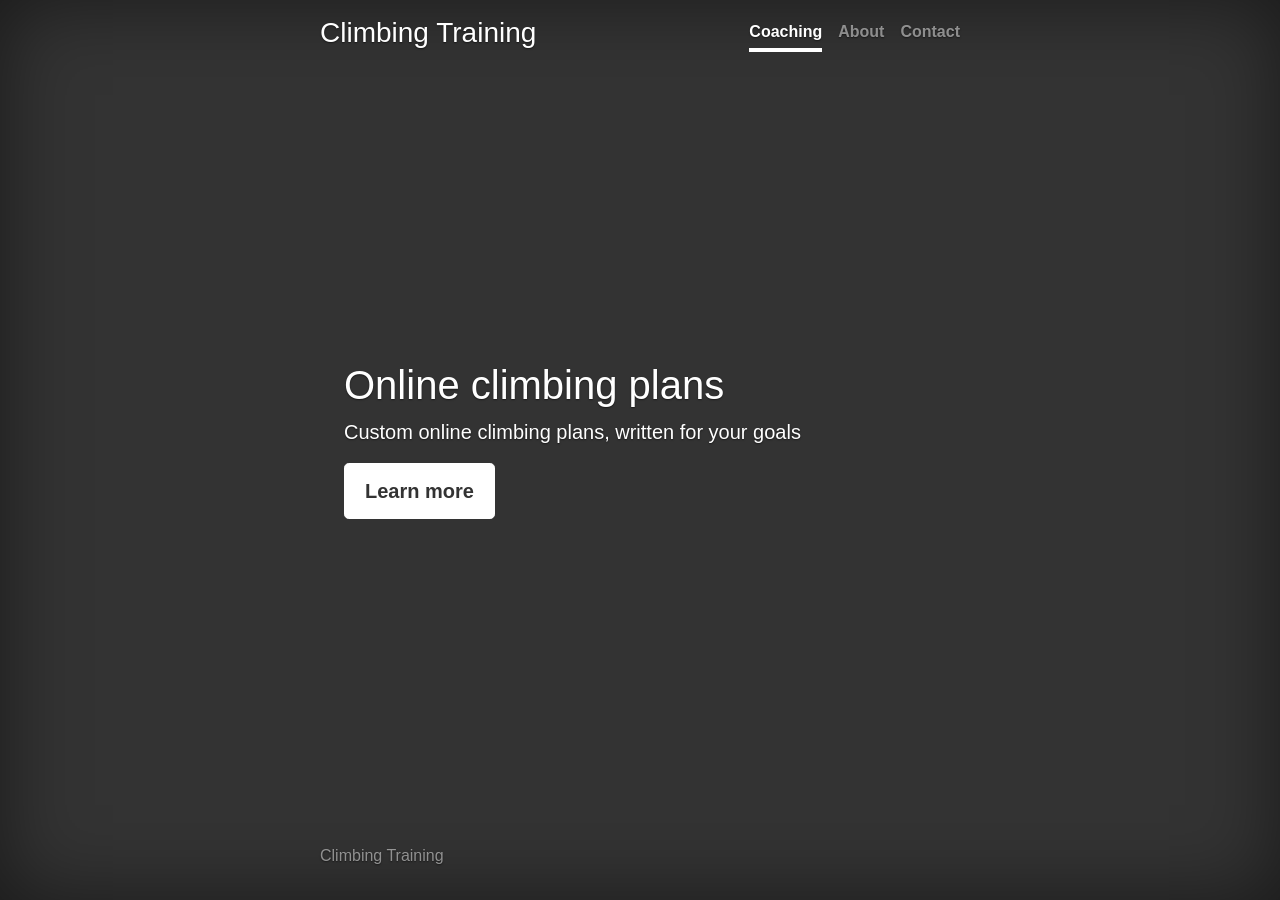
<file: index.html>
<!doctype html>
<html lang="en">

<head>
  <!-- Required meta tags -->
  <meta charset="utf-8">
  <meta name="viewport" content="width=device-width, initial-scale=1, shrink-to-fit=no">

  <!-- Bootstrap CSS -->
  <link rel="stylesheet" href="https://cdn.jsdelivr.net/npm/bootstrap@4.3.1/dist/css/bootstrap.min.css"
    integrity="sha384-ggOyR0iXCbMQv3Xipma34MD+dH/1fQ784/j6cY/iJTQUOhcWr7x9JvoRxT2MZw1T" crossorigin="anonymous">

  <title>Hello, world!</title>
  <link rel="stylesheet" href="mystyle.css">
</head>

<body><div class="cover-container d-flex w-100 h-100 p-3 mx-auto flex-column">
  <header class="masthead mb-auto">
    <div class="inner">
      <h3 class="masthead-brand">Climbing Training</h3>
      <nav class="nav nav-masthead justify-content-center">
        <a class="nav-link active" href="#">Coaching</a>
        <a class="nav-link" href="#">About</a>
        <a class="nav-link" href="#">Contact</a>
      </nav>
    </div>
  </header>

  <main role="main" class="inner cover">
    <h1 class="cover-heading">Online climbing plans</h1>
    <p class="lead">Custom online climbing plans, written for your goals</p>
    <p class="lead">
      <a href="#" class="btn btn-lg btn-secondary">Learn more</a>
    </p>
  </main>

  <footer class="mastfoot mt-auto">
    <div class="inner">
      <p>Climbing Training</p>
    </div>
  </footer>
</div>
</body>

</html>
</file>
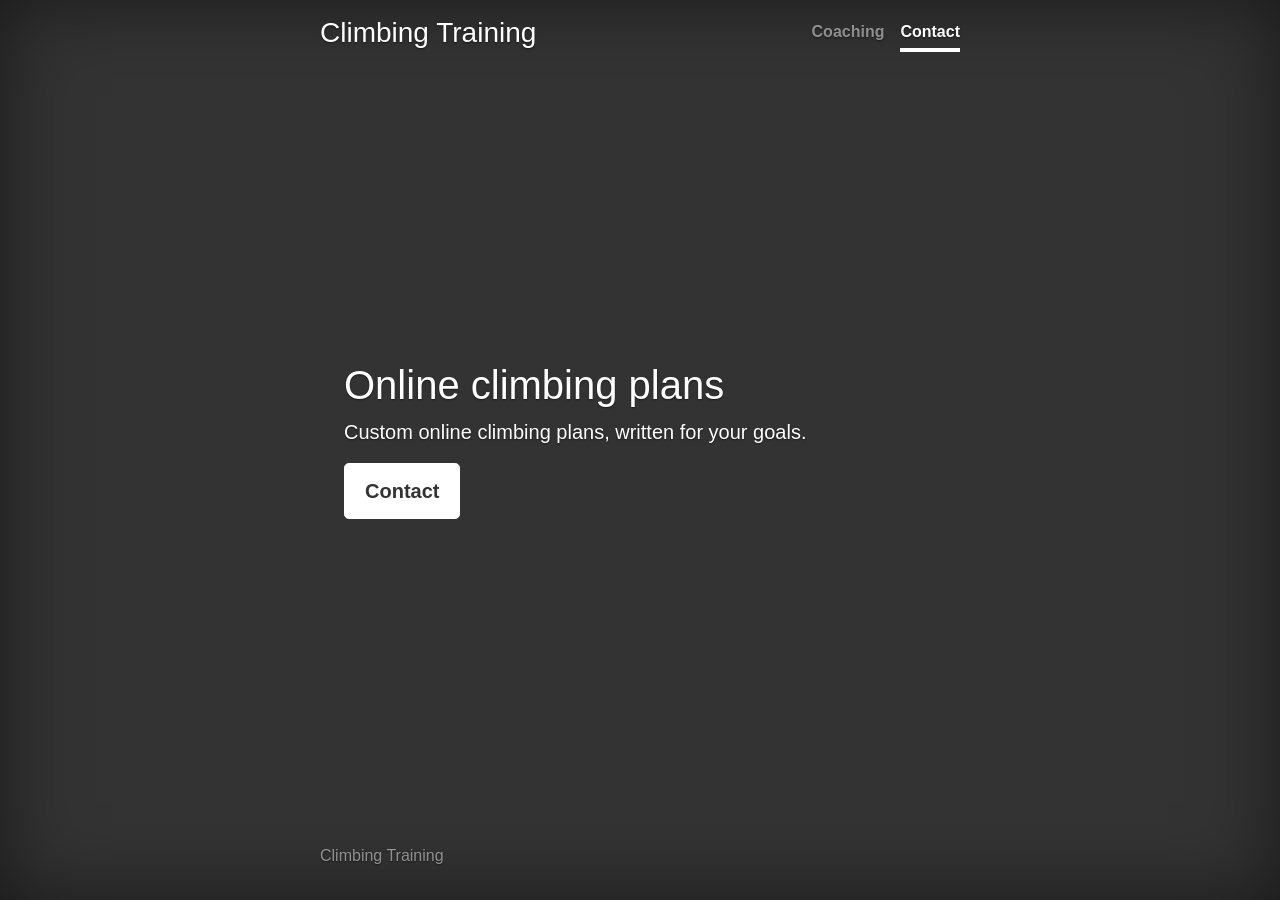
<file: contact.html>
<!doctype html>
<html lang="en">

<head>
  <!-- Required meta tags -->
  <meta charset="utf-8">
  <meta name="viewport" content="width=device-width, initial-scale=1, shrink-to-fit=no">

  <!-- Bootstrap CSS -->
  <link rel="stylesheet" href="https://cdn.jsdelivr.net/npm/bootstrap@4.3.1/dist/css/bootstrap.min.css"
    integrity="sha384-ggOyR0iXCbMQv3Xipma34MD+dH/1fQ784/j6cY/iJTQUOhcWr7x9JvoRxT2MZw1T" crossorigin="anonymous">

  <title>Climbing Coaching</title>
  <link rel="stylesheet" href="mystyle.css">
</head>

<body><div class="cover-container d-flex w-100 h-100 p-3 mx-auto flex-column">
    <header class="masthead mb-auto">
        <div class="inner">
          <h3 class="masthead-brand">Climbing Training</h3>
          <nav class="nav nav-masthead justify-content-center">
            <a class="nav-link " href="/">Coaching</a>
            <a class="nav-link active" href="/contact">Contact</a>
    
          </nav>
        </div>
      </header>

  <main role="main" class="inner cover">
    <h1 class="cover-heading">Online climbing plans</h1>
    <p class="lead">Custom online climbing plans, written for your goals. </p>
    <p class="lead">
      <a href="/contact" class="btn btn-lg btn-secondary">Contact</a>
    </p>
  </main>

  <footer class="mastfoot mt-auto">
    <div class="inner">
      <p>Climbing Training</p>
    </div>
  </footer>
</div>
</body>

</html>
</file>
<file: mystyle.css>
/*
 * Globals
 */

/* Links */
a,
a:focus,
a:hover {
  color: #fff;
}

/* Custom default button */
.btn-secondary,
.btn-secondary:hover,
.btn-secondary:focus {
  color: #333;
  text-shadow: none; /* Prevent inheritance from `body` */
  background-color: #fff;
  border: .05rem solid #fff;
}


/*
 * Base structure
 */

html,
body {
  height: 100%;
  background-color: #333;
}

body {
  display: -ms-flexbox;
  display: flex;
  color: #fff;
  text-shadow: 0 .05rem .1rem rgba(0, 0, 0, .5);
  box-shadow: inset 0 0 5rem rgba(0, 0, 0, .5);
}

.cover-container {
  max-width: 42em;
}


/*
 * Header
 */
.masthead {
  margin-bottom: 2rem;
}

.masthead-brand {
  margin-bottom: 0;
}

.nav-masthead .nav-link {
  padding: .25rem 0;
  font-weight: 700;
  color: rgba(255, 255, 255, .5);
  background-color: transparent;
  border-bottom: .25rem solid transparent;
}

.nav-masthead .nav-link:hover,
.nav-masthead .nav-link:focus {
  border-bottom-color: rgba(255, 255, 255, .25);
}

.nav-masthead .nav-link + .nav-link {
  margin-left: 1rem;
}

.nav-masthead .active {
  color: #fff;
  border-bottom-color: #fff;
}

@media (min-width: 48em) {
  .masthead-brand {
    float: left;
  }
  .nav-masthead {
    float: right;
  }
}


/*
 * Cover
 */
.cover {
  padding: 0 1.5rem;
}
.cover .btn-lg {
  padding: .75rem 1.25rem;
  font-weight: 700;
}


/*
 * Footer
 */
.mastfoot {
  color: rgba(255, 255, 255, .5);
}
</file>
